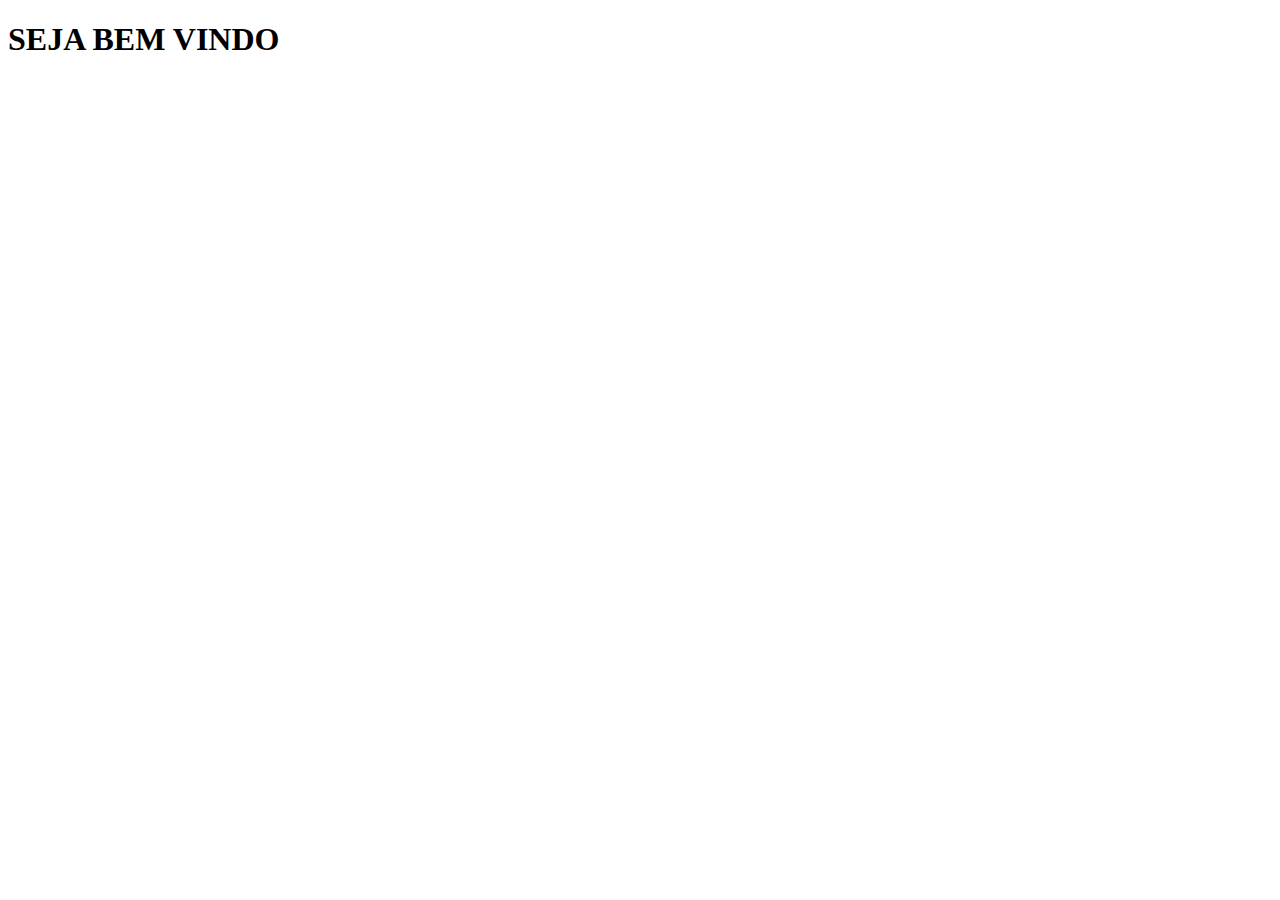
<file: home-page.html>
<!DOCTYPE html>
<html lang="pt-br">
<head>
    <meta charset="UTF-8">
    <meta name="viewport" content="width=device-width, initial-scale=1.0">
    <title>Home Page</title>
</head>
<body>
    <h1>SEJA BEM VINDO</h1>
</body>
</html>
</file>
